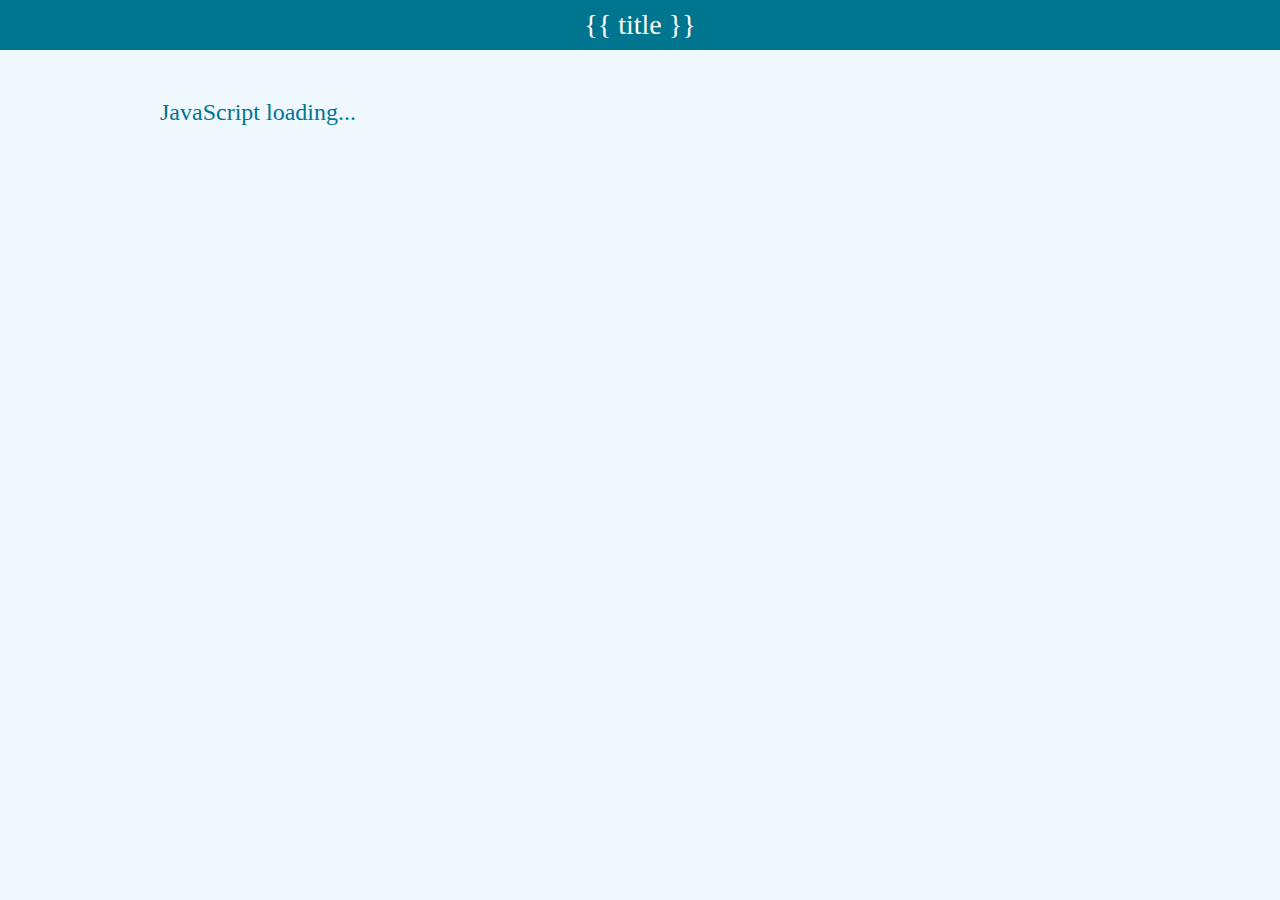
<file: quiz.html>
<!DOCTYPE html>
<html lang="zh">
<head>
  <meta charset="UTF-8" />
  <title></title>
  <meta name="description" content="">
  <meta name="viewport" content="width=device-width, initial-scale=1, minimum-scale=1">
  <meta http-equiv="x-ua-compatible" content="IE=edge">
  <link rel="stylesheet" href="https://stackpath.bootstrapcdn.com/bootstrap/4.1.3/css/bootstrap.min.css">
  <link rel="stylesheet" href="style.css">
</head>
<body>
<header class="main-bg white-color h3 text-center p-2 mb-5">{{ title }}</header>
<main>
  <div class="container">
    <div id="q">
      <p class="main-color h4 mb-5" data-number="0">JavaScript loading...</p>
    </div>
  </div>
  <div class="modal" id="modal">
    <div class="d-flex align-items-center w-100 h-100">
      <div class="modal-dialog">
        <div class="modal-content">
          <div class="modal-body">
            <div class="sa-error">
              <div class="sa-icon">
                <span class="sa-x-mark">
                  <span class="sa-line sa-left"></span>
                  <span class="sa-line sa-right"></span>
                </span>
              </div>
              <div class="text-center">答錯了！沒關係，再試試看～</div>
            </div>
            <div class="sa-success d-none">
              <div class="sa-icon">
                <span class="sa-line sa-tip"></span>
                <span class="sa-line sa-long"></span>
              </div>
              <div class="text-center">恭喜你已完成作答！<br><a href="#" class="btn btn-success mt-3">回到某頁</a></div>
            </div>
          </div>
          <div class="text-center p-3">
            <button type="button" class="btn btn-danger" id="try">再試一次</button>
          </div>
        </div>
      </div>
    </div>
  </div>
  <div class="modal" id="modal2">
    <div class="d-flex align-items-center w-100 h-100">
      <div class="modal-dialog">
        <div class="modal-content">
          <div class="modal-body">
            <div class="sa-success">
              <div class="sa-icon">
                <span class="sa-line sa-tip"></span>
                <span class="sa-line sa-long"></span>
              </div>
              <div class="text-center">正確答案</div>
            </div>
          </div>
        </div>
      </div>
    </div>
  </div>
</main>
<script src="https://code.jquery.com/jquery-3.3.1.min.js" defer></script>
<script src="script.js" defer></script>

</body>
</html>
</file>
<file: style.css>
body{font-size:16px;font-family:Microsoft JhengHei;background-color:aliceblue}.container{max-width:990px}.modal{background-color:rgba(0,0,0,0.6)}.modal-dialog{width:496px}.btn{border-radius:2rem;min-width:140px}object{width:100%;height:65vh}input{display:none}label{display:block;margin:0}ol{list-style:none;counter-reset:my-awesome-counter;padding:0}li{counter-increment:my-awesome-counter;position:relative;background-color:transparent;cursor:pointer;margin-bottom:1rem;padding:.25rem .25rem .25rem 2.25rem;border-radius:4px;cursor:pointer;transition:all .3s}li:hover{background-color:#00758f;color:#fff;transition:all .3s}li:hover::before{color:#fff}li::before{content:counter(my-awesome-counter) ". ";color:#00758f;position:absolute;top:.25rem;left:1rem;font-weight:bold}label{display:block;cursor:pointer}.sa-icon{width:80px;height:80px;border:4px solid;border-color:#F27474;border-radius:50%;margin:20px auto;padding:0;position:relative;box-sizing:content-box}.sa-x-mark{position:relative;display:block}.sa-line{position:absolute;height:5px;width:47px;background-color:#F27474;display:block;top:37px;border-radius:2px}.sa-line.sa-left{-webkit-transform:rotate(45deg);transform:rotate(45deg);left:17px}.sa-line.sa-right{-webkit-transform:rotate(-45deg);transform:rotate(-45deg);right:16px}.sa-line.sa-tip{width:25px;left:14px;top:46px;-webkit-transform:rotate(45deg);transform:rotate(45deg)}.sa-line.sa-long{width:47px;right:8px;top:38px;-webkit-transform:rotate(-45deg);transform:rotate(-45deg)}.sa-success .sa-icon{border-color:#A5DC86}.sa-success .sa-line{background-color:#A5DC86}.main-color{color:#00758f}.main-bg{background-color:#00758f}.red-color{color:#F27474}.red-bg{background-color:#F27474}.white-color{color:#fff}.white-bg{background-color:#fff}.cursor-pointer{cursor:pointer}.showsweet{-webkit-animation:showSweetAlert 0.3s;animation:showSweetAlert 0.3s}@keyframes showSweetAlert{0%{transform:scale(0.7);-webkit-transform:scale(0.7)}45%{transform:scale(1.05);-webkit-transform:scale(1.05)}80%{transform:scale(0.95);-webkit-transform:scale(0.95)}100%{transform:scale(1);-webkit-transform:scale(1)}}
</file>
